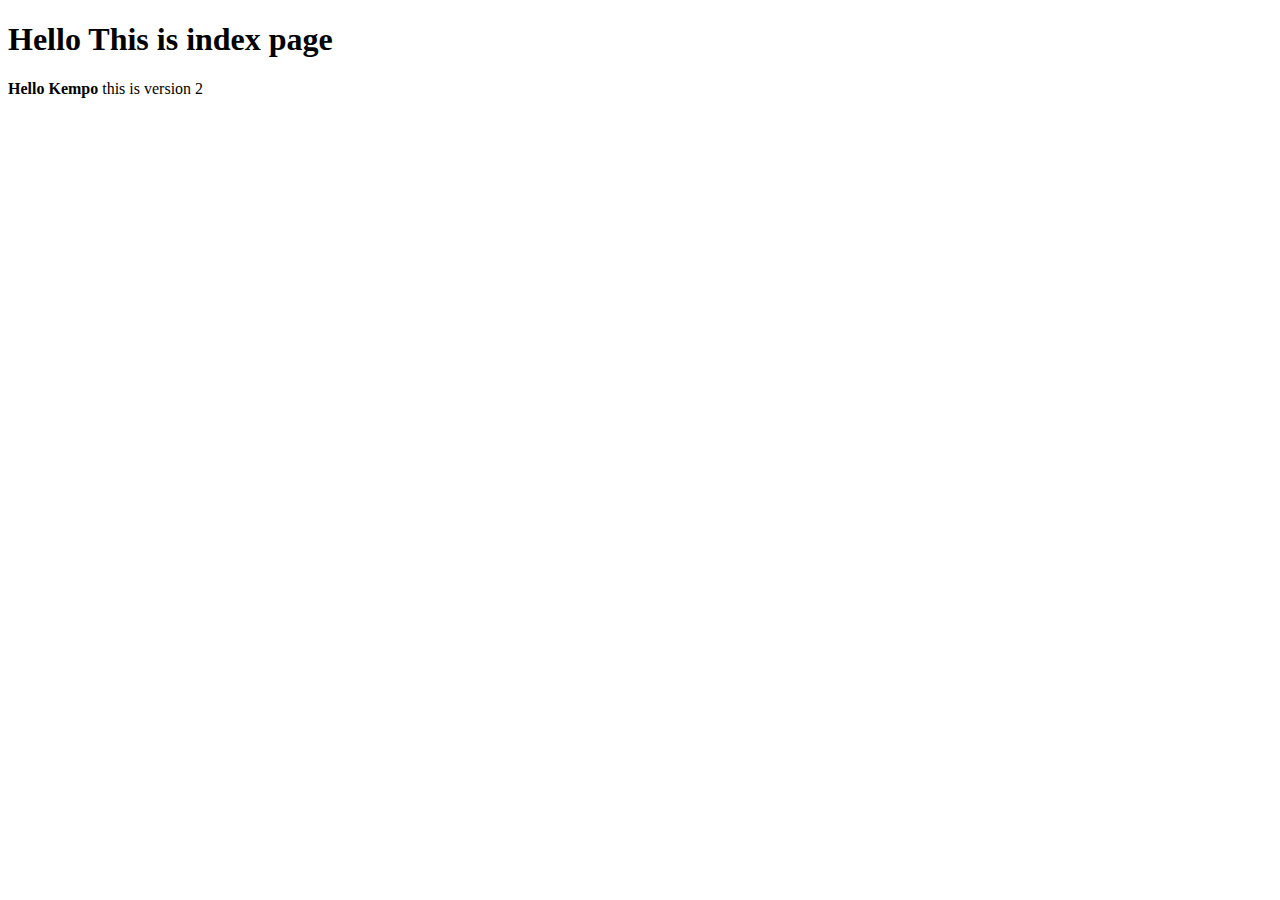
<file: welcome/index.html>
<!DOCTYPE html>
<html lang="en">
<head>
    <meta charset="UTF-8">
    <meta name="viewport" content="width=device-width, initial-scale=1.0">
    <title>Document</title>
</head>
<body>
    <h1>Hello This is index page</h1>
    <p>
        <b>Hello Kempo</b>
        this is version 2
    </p>
</body>
</html>
</file>
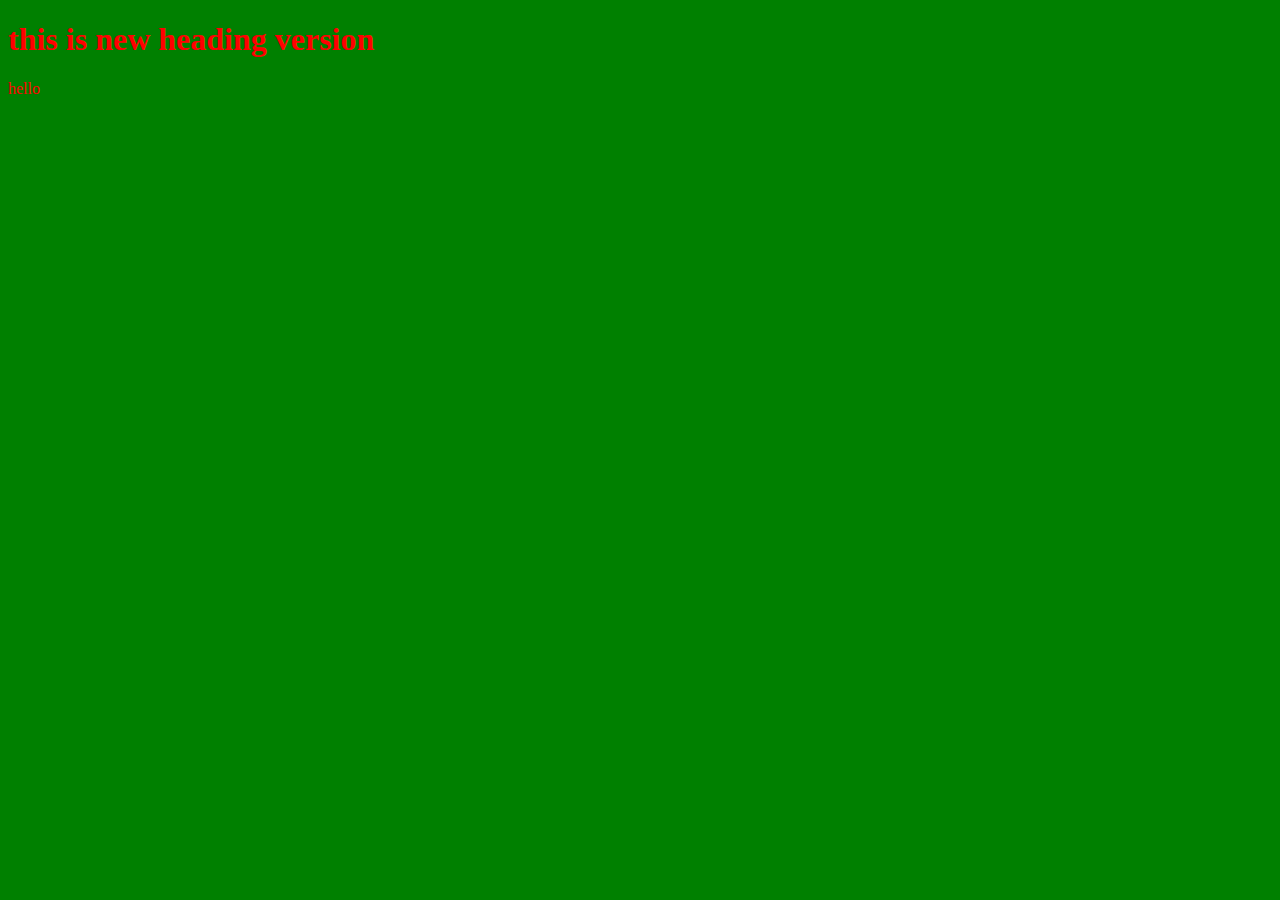
<file: home.html>
<!DOCTYPE html>
<html lang="en">
<head>
    <meta charset="UTF-8">
    <meta name="viewport" content="width=device-width, initial-scale=1.0">
    <title>Document</title>
    <link rel="stylesheet" href="./style.css">
</head>
<body>
    <h1>this is new heading version</h1>
    hello
</body>
</html>
</file>
<file: style.css>
*{
background-color: green;
color: red;
}
</file>
